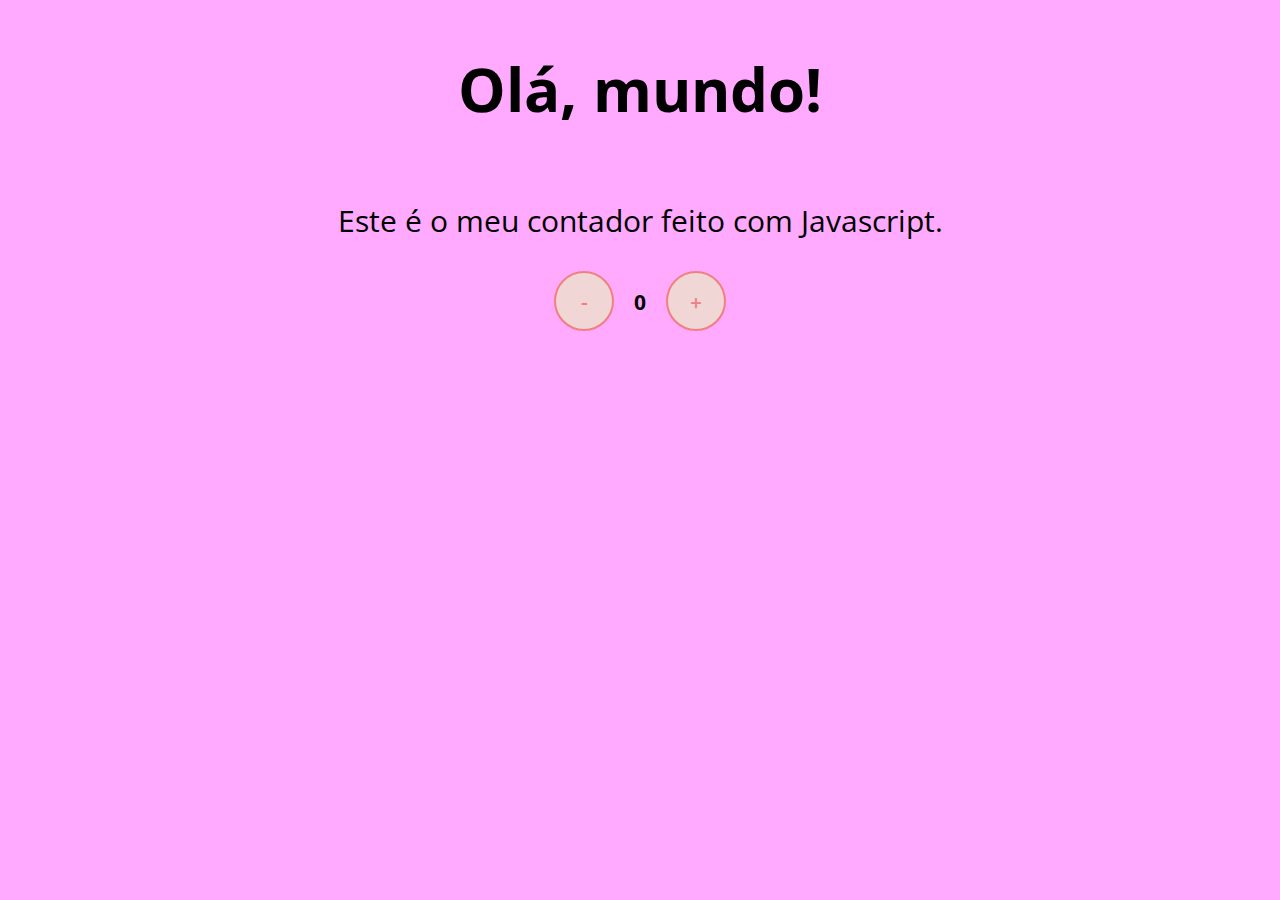
<file: introdução-javascript/index.html>
<!DOCTYPE html>
<html lang="en">
<head>
    <meta charset="UTF-8">
    <meta name="viewport" content="width=device-width, initial-scale=1.0">
    <link rel="stylesheet" href="assets/css/style.css" />
    <title>Contador</title>
</head>
<body>
    <h1>Olá, mundo!</h1>
    <p>Este é o meu contador feito com Javascript.</p>
    <div id="counter">
        <button id="menos" name="subtrair">-</button>
        <span id="currentNumber">0</span>
        <button id="mais" name="adicionar">+</button>
    </div>
    <script src="assets/js/scripts.js"></script>
</body>
</html>
</file>
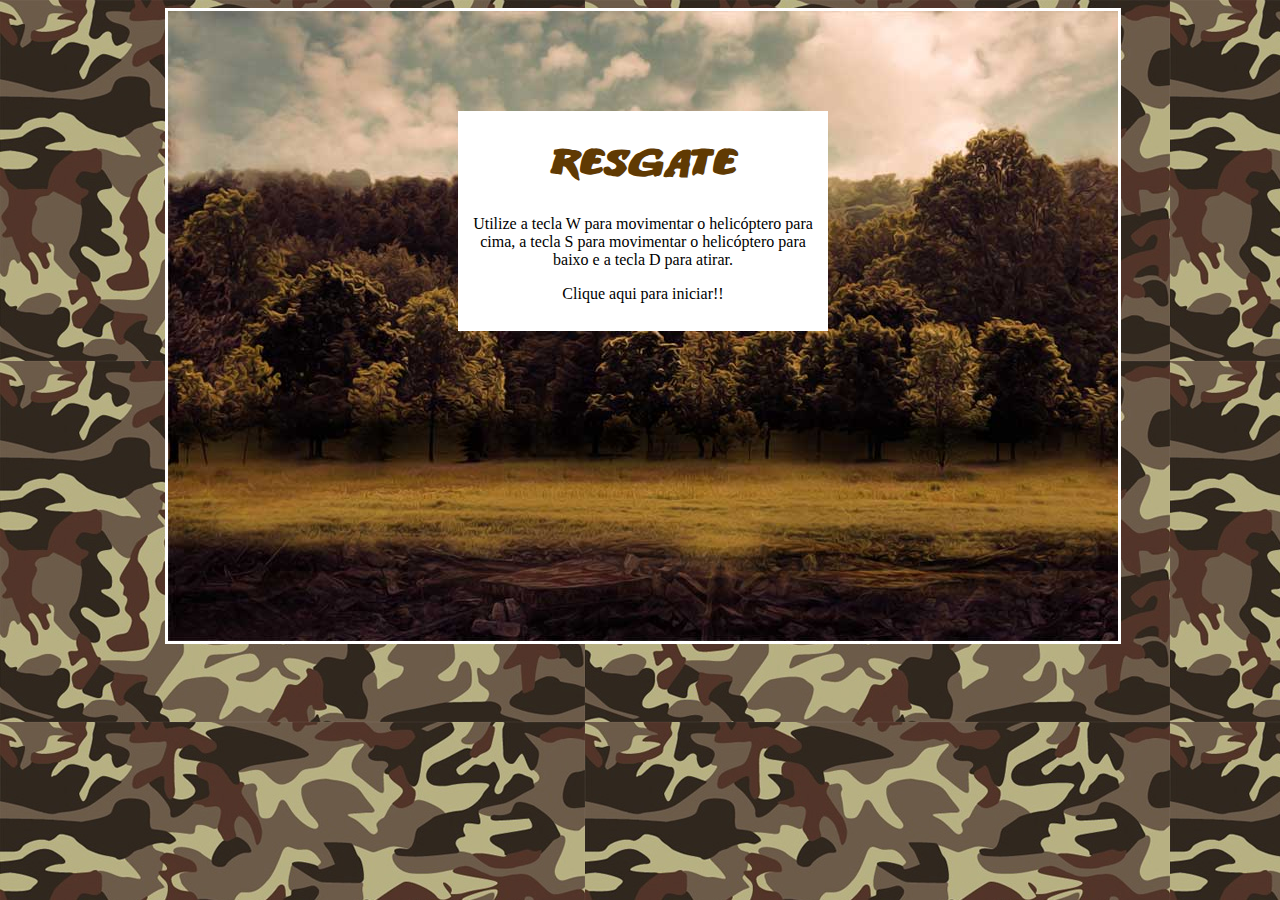
<file: jogo-de-naves/index.html>
<!doctype html>
<html>
<head>
<meta charset="utf-8">
<title>Resgate</title>
<link rel="stylesheet" href="css/styles.css">
</head>

<body>
<div id="container"> <!-- div container !-->

	<div id="fundoGame"> <!-- div fundoGame !-->
	
		<div id="inicio"><h1> Resgate </h1> <!-- div inicio !-->
		<p>Utilize a tecla W para movimentar o helicóptero para cima, a tecla S para movimentar o helicóptero para baixo e a tecla D para atirar.</p>
		<p> Clique aqui para iniciar!! </p>
		</div> <!-- Fim da div inicio !-->
		
    </div> <!-- Fim da div fundoGame !-->
	
</div> <!-- Fim da div container !-->

<!-- Sons do jogo !-->
<audio src="sons/som.mp3" preload="auto" id="somDisparo"></audio>
<audio src="sons/explosao.mp3" preload="auto" id="somExplosao"></audio>
<audio src="sons/musica_fundo.mp3" preload="auto" id="musica"></audio>
<audio src="sons/gameover.mp3" preload="auto" id="somGameover"></audio>
<audio src="sons/perdido.mp3" preload="auto" id="somPerdido"></audio>	
<audio src="sons/resgate.mp3" preload="auto" id="somResgate"></audio>

<script type="text/javascript" src="js/jquery-1.11.1.min.js"></script>
<script type="text/javascript" src="js/js.js"></script> 
<script type="text/javascript" src="js/jquery-collision.min.js"></script>
</body>
</html>
</file>
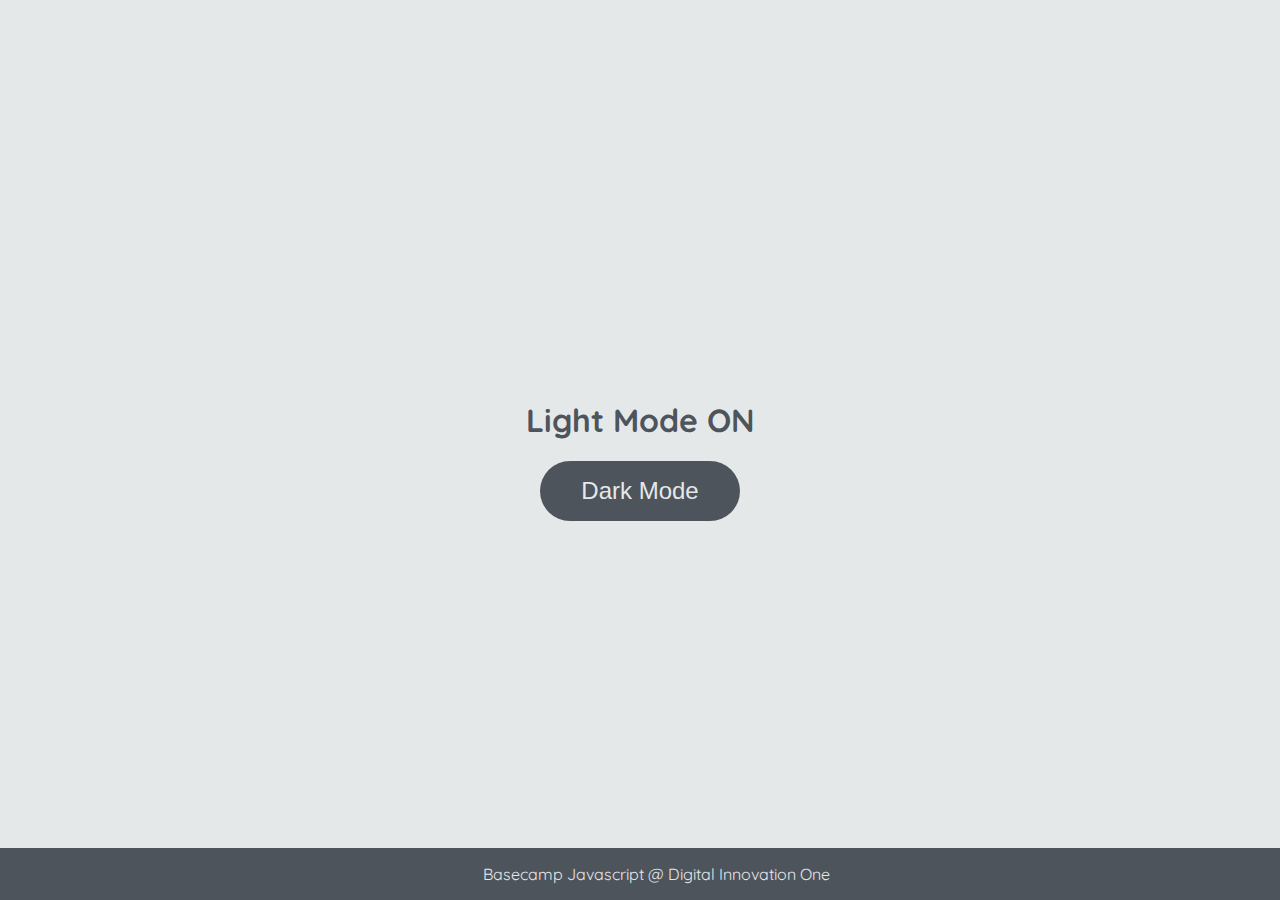
<file: introdução-javascript/DOM/index.html>
<!DOCTYPE html>
<html lang="en">
	<head>
		<meta charset="UTF-8" />
		<meta http-equiv="X-UA-Compatible" content="IE=edge" />
		<meta name="viewport" content="width=device-width, initial-scale=1.0" />
		<link rel="stylesheet" href="assets/css/styles.css" />
		<title>Dark mode and Light Mode</title>
	</head>
	<body>
		<main>
			<h1 id="page-title">Light Mode ON</h1>
			<button aria-label="selecionar-modo" id="mode-selector">Dark Mode</button>
		</main>

		<footer>Basecamp Javascript @ Digital Innovation One</footer>
		<script src="assets/js/scripts.js"></script>
	</body>
</html>
</file>
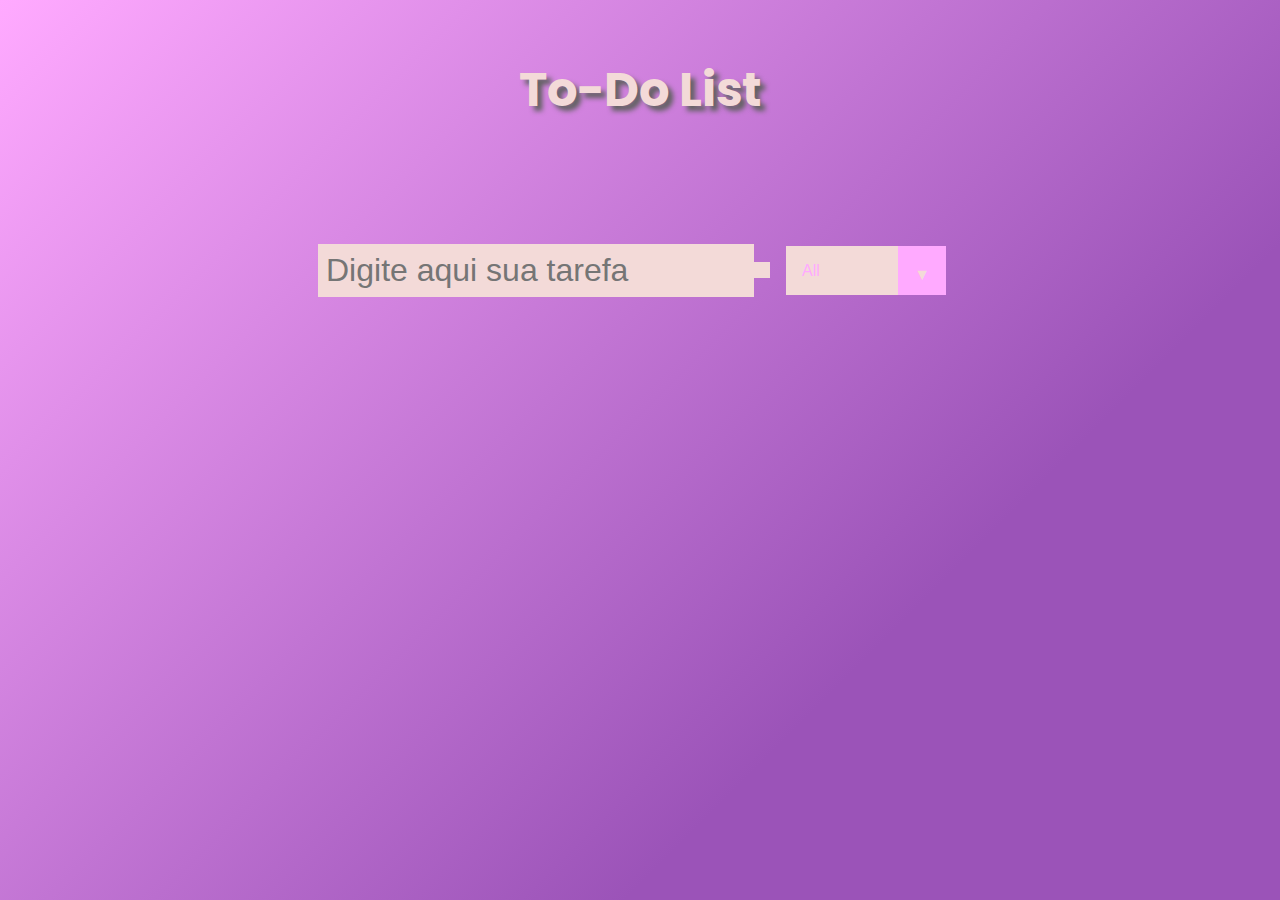
<file: introdução-javascript/to-do-list/index.html>
<!DOCTYPE html>
<html lang="en">
<head>
    <meta charset="UTF-8">
    <meta http-equiv="X-UA-Compatible" content="IE=edge">
    <meta name="viewport" content="width=device-width, initial-scale=1.0">
    <link rel="preconnect" href="https://fonts.googleapis.com">
    <link rel="preconnect" href="https://fonts.gstatic.com" crossorigin>
    <link href="https://fonts.googleapis.com/css2?family=Poppins:ital,wght@0,100;0,200;0,300;0,400;0,500;0,600;0,700;0,800;0,900;1,100;1,200;1,300;1,400;1,500;1,600;1,700;1,800;1,900&display=swap" rel="stylesheet">
    <link rel="stylesheet" href="https://cdnjs.cloudflare.com/ajax/libs/font-awesome/6.0.0-beta3/css/all.min.css" integrity="sha512-Fo3rlrZj/k7ujTnHg4CGR2D7kSs0v4LLanw2qksYuRlEzO+tcaEPQogQ0KaoGN26/zrn20ImR1DfuLWnOo7aBA==" crossorigin="anonymous" referrerpolicy="no-referrer" />
    <link rel="stylesheet" href="assets/css/style.css">
    <title>To-do List</title>
</head>
<body>
    <header>
    <h1>To-Do List</h1>
    </header>
        <form>
            <input type="text" placeholder="Digite aqui sua tarefa" class="todo-input">
            <button class="todo-button" type="submit">
                <i class="fas fa-plus-square"></i>
            </button>
            <div class="select">
                <select name="todos" class="filter-todo">
                    <option value="all">All</option>
                    <option value="completed">Completas</option>
                    <option value="uncompleted">Incompletas</option>
                </select>
            </div>
        </form>
        <div class="todo-container">
            <ul class="todo-list"></ul>
        </div>

    <script src="assets/js/script.js"></script>
</body>
</html>
</file>
<file: introdução-javascript/assets/css/style.css>
@import url('https://fonts.googleapis.com/css2?family=Open+Sans:wght@300;600&display=swap');

* {
    font-family: 'Open Sans', sans-serif;
}

body {
    display: flex;
    align-items: center;
    justify-content: center;
    flex-direction: column;
    background-color: #ffaaff;
    font-size: 30px;
}

button {
    height: 60px;
    width: 60px;
    border-radius: 50%;
    border: 2px solid lightcoral;
    background-color: rgb(241, 214, 214);
    color: lightcoral;
    font-size: 16pt;
    font-weight: 600;
    text-align: center;
}

#counter {
    display: flex;
}

#currentNumber {
    display: flex;
    align-items: center;
    margin: 0 20px;
    font-size: 16pt;
    font-weight: bold;
}
</file>
<file: jogo-de-naves/css/styles.css>
@font-face {
	font-family:Titulo;
	src:url(../fontes/ANODETONOONE.TTF);
}

h1 {
	font-family:Titulo;
	font-size:40px;
	color:#603A03;
}

body {
	background-image:url(../imgs/fundo.jpg);
}

#container{
	width:950px;
	height:auto;
	position:relative;
	margin-left:auto;
	margin-right:auto;
}


#fundoGame {
	width:950px;
	height:630px;
	background-image:url(../imgs/fundo_game.jpg);
	border-color:#FFF;
	border-style:solid;
}

#jogador {
	width:256px;
	height:66px;
	position:absolute;
	left:8px;
	top:179px;
background-image:url(../imgs/apache.png);

}

#inimigo1 {
	width: 256px;
	height: 66px;
	position: absolute;
	left: 689px;
	top: 253px;
	background-image:url(../imgs/inimigo1.png);
	
}

#inimigo2 {
	width: 165px;
	height: 70px;
	position: absolute;
	left: 775px;
	top: 447px;
	background-image: url(../imgs/inimigo2.png);
}

#amigo {
	width: 44px;
	height: 51px;
	position: absolute;
	left: 10px;
	top: 464px;
	background-image:url(../imgs/amigo.png);
}

#inicio {
	width:350px;
	height:200px;
	background-color:#FFF;
 	margin-left:auto;
        margin-right:auto;
 	margin-top:100px;
	text-align:center;
	padding:10px;

}

.anima1 {
	background-image:url(../imgs/helicoptero.png);
	animation:play .5s steps(2) infinite;

       -webkit-animation: play .5s steps(2) infinite;
       -moz-animation: play .5s steps(2) infinite;
       -ms-animation: play .5s steps(2) infinite;
       -o-animation: play .5s steps(2) infinite;
}

@keyframes play {
	from {background-position:0px;}
	to {background-position:-512px;}
}


@-webkit-keyframes play {
   from { background-position:0px; }
     to { background-position: -512px; }
}

@-moz-keyframes play {
   from { background-position:0px; }
     to { background-position: -512px; }
}

@-ms-keyframes play {
   from { background-position:0px; }
     to { background-position: -512px; }
}

@-o-keyframes play {
   from { background-position:0px; }
     to { background-position: -512px; }
}

.anima2 {
    background-image:url(../imgs/inimigo1.png);
    animation: play .5s steps(2) infinite;
    -webkit-animation: play .5s steps(2) infinite;
    -moz-animation: play .5s steps(2) infinite;
    -ms-animation: play .5s steps(2) infinite;
    -o-animation: play .5s steps(2) infinite; 
}


.anima3 {
	background-image:url(../imgs/amigo.png);
	animation:play2 .9s steps(12) infinite;
	-webkit-animation: play2 .9s steps(12) infinite;
       -moz-animation: play2 .9s steps(12) infinite;
        -ms-animation: play2 .9s steps(12) infinite;
         -o-animation: play2 .9s steps(12) infinite;
}

@keyframes play2 {
	from {background-position:0px;}
	to {background-position:-528px;}
}

@-webkit-keyframes play2 {
   from { background-position:    0px; }
     to { background-position: -528px; }
}

@-moz-keyframes play2 {
   from { background-position:    0px; }
     to { background-position: -528px; }
}

@-ms-keyframes play2 {
   from { background-position:    0px; }
     to { background-position: -528px; }
}

@-o-keyframes play2 {
   from { background-position:    0px; }
     to { background-position: -528px; }
}

#disparo {
	width: 50px;
	height: 8px;
	position: absolute;
	background-image: url(../imgs/disparo.png);
}

#explosao1 {
	width:15px;
	height:87px;
	position:absolute;

}

#explosao2 {
	width:15px;
	height:87px;
	position:absolute;
	
}

#explosao3 {
	width:44px;
	height:51px;
	position:absolute;
}

.anima4 {
	width:44px;
	height:51px;
	background-image:url(../imgs/amigo_explosao.png);
	animation:play3 .5s steps(7) infinite;
	-webkit-animation: play3 .5s steps(7) infinite;
       -moz-animation: play3 .5s steps(7) infinite;
        -ms-animation: play3 .5s steps(7) infinite;
         -o-animation: play3 .5s steps(7) infinite;
}

@keyframes play3 {
	from {background-position:0px;}
	to {background-position:-308px;}
}

@-webkit-keyframes play3 {
   from { background-position:    0px; }
     to { background-position: -308px; }
}

@-moz-keyframes play3 {
   from { background-position:    0px; }
     to { background-position: -308px; }
}

@-ms-keyframes play3 {
   from { background-position:    0px; }
     to { background-position: -308px; }
}

@-o-keyframes play3 {
   from { background-position:    0px; }
     to { background-position: -308px; }
}

#placar {
	width: 450px;
	height: 50px;
	position: absolute;
	left: 5px;
	top: 590px;
}

h2 {
	font-family:Titulo;
	font-size:20px;
	color:#FFF
}

#energia {
	width: 140px;
	height: 38px;
	position: absolute;
	left: 750px;
	top: 7px;	
}

h3 {
	font-family:Titulo;
	font-size:20px;
	color:#603A03;

}

#fim {
	width:350px;
	height:200px;
	background-color:#FFF;
 	margin-left:auto;
    	margin-right:auto;
 	margin-top:100px;
	text-align:center;
	padding:10px;

}
</file>
<file: introdução-javascript/DOM/assets/css/styles.css>
@import url('https://fonts.googleapis.com/css2?family=Quicksand:wght@300;400;600&display=swap');

body {
	background-color: #e5e8e8;
	color: #4e545c;
	margin: 0;
	font-family: 'Quicksand';
}

body.dark-mode {
	background-color: #000401;
	color: #e5e8e8;
}

main {
	height: 100vh;
	width: 100%;
	display: flex;
	flex-direction: column;
	align-items: center;
	justify-content: center;
}

footer {
	width: 100%;
	background-color: #4e545c;
	padding: 16px;
	color: #e5e8e8;
	position: fixed;
	bottom: 0;
	text-align: center;
	font-weight: 400;
}

footer.dark-mode {
	background-color: #8d9797;
	color: #000401;
}

button {
	border-radius: 40px;
	font-size: 1.5rem;
	height: 60px;
	width: 200px;
	border: none;
	background-color: #4e545c;
	color: #e5e8e8;
	transition: all 0.2s linear;
}

button:hover {
	background-color: #000401;
}

button.dark-mode {
	background-color: #e5e8e8;
	color: #4e545c;
}

button.dark-mode:hover {
	background-color: #4e545c;
	color: #e5e8e8;
}
</file>
<file: introdução-javascript/to-do-list/assets/css/style.css>
* {
    margin: 0;
    padding: 0;
    box-sizing: border-box;
}

body {
    background: rgb(255,170,255);
    background: linear-gradient(135deg, rgba(255,170,255,1) 0%, rgb(155, 83, 184) 70%);
    color: #F3DAD8;
    font-family: "Poppins" ,sans-serif;
    min-height: 100vh;
}

h1 {
    text-shadow: 5px 5px 5px rgb(97, 97, 97);
    transition: 0.5s;
}

h1:hover {
    text-shadow: none
}

header {
    font-size: 1.5rem;
}

header, form {
    min-height: 20vh;
    display: flex;
    justify-content: center;
    align-items: center;
}

form input, form button {
    padding: 0.5rem;
    font-size: 2rem;
    border: none;
    background: #F3DAD8;
}

form button {
    color: #ffaaff;
    background-color: #F3DAD8;
    cursor: pointer;
    transition: all 0.3s ease;
}

form button:hover {
    background: #ffaaff;
    color: #F3DAD8;
}

.todo-container {
    display: flex;
    justify-content: center;
    align-items: center;
}

.todo-list {
    min-width: 30%;
    list-style: none;
}

.todo {
    margin: 0.5rem;
    background: #F3DAD8;
    color: black;
    font-size: 1.5rem;
    display: flex;
    justify-content: space-between;
    align-items: center;
    transition: all 0.5s ease;
}

.todo li{
    flex: 1;
}

.trash-btn, .complete-btn {
    background: #ffaaff;
    color: #F3DAD8;
    border: none;
    padding: 1rem;
    cursor: pointer;
    font-size: 1rem;
}

.complete-btn {
    background: #95fd95
}

.todo-item {
    padding: 0rem 0.5rem;
}

.fa-trash, .fa-check{
    pointer-events: none;
}

.completed {
    text-decoration: line-through;
    opacity: 0.6;
}

.fall {
    transform: translateY(8rem) rotateZ(20deg);
    opacity: 0;
}

select {
    -webkit-appearance: none;
    -moz-appearance: none;
    appearance: none;
    outline: none;
    border: none;
}

.select {
    margin: 1rem;
    position: relative;
    overflow: hidden;
}

select {
    background: #F3DAD8;
    font-size: 1rem;
    color: #ffaaff;
    width: 10rem;
    cursor: pointer;
    padding: 1rem;
}

.select::after {
    content: "\25BC";
    position: absolute;
    background: #ffaaff;
    top: 0;
    right: 0;
    padding: 1rem;
    pointer-events: none;
    transition: all 0.3s ease;
}

.select:hover::after{
    background: #ffc1ff;
    color: #F3DAD8;
}
</file>
